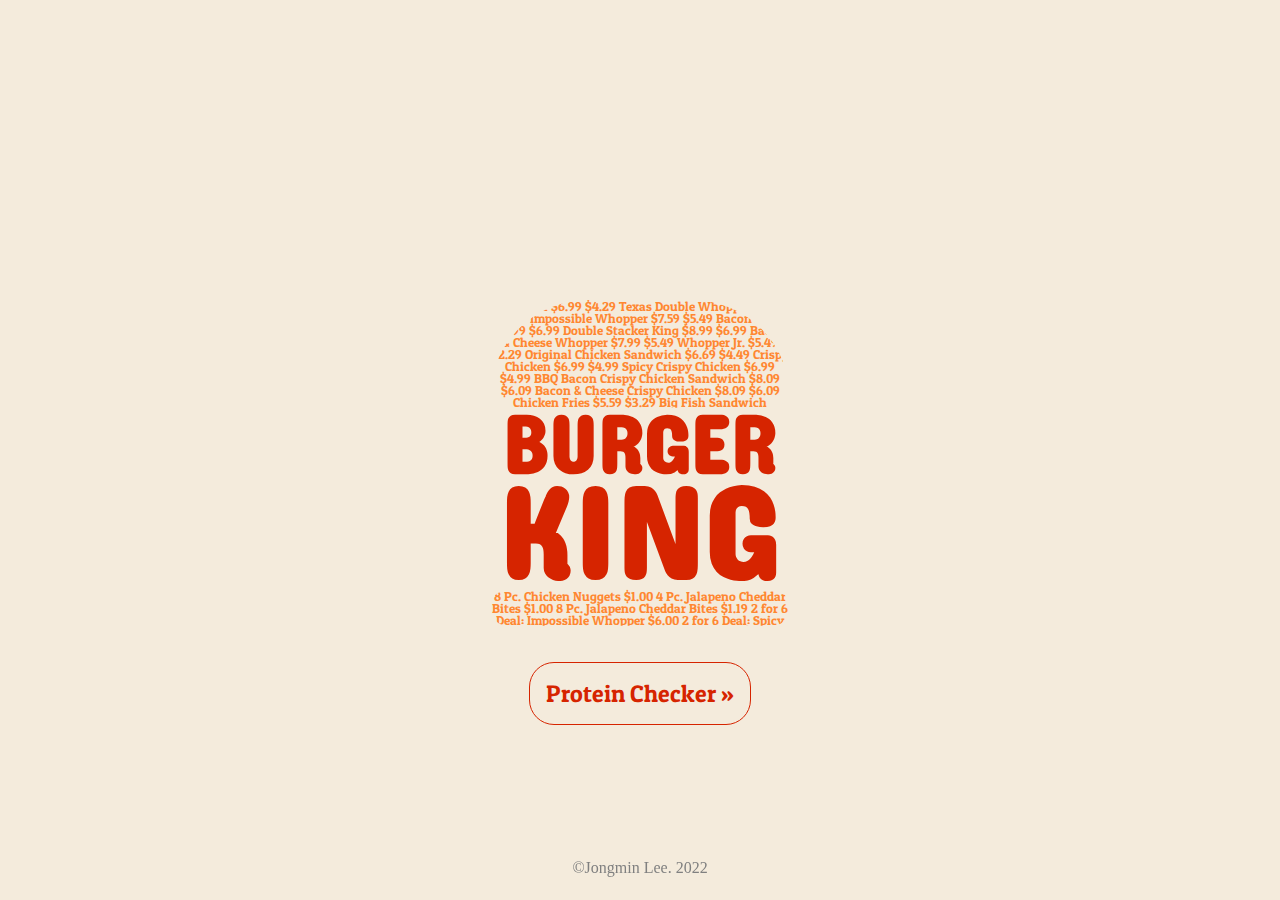
<file: index.html>
<!doctype html>
<html>
    <head>
        <meta charset="utf-8">
        <title>Burger King Protain checker</title>
        <link rel="stylesheet" href=".\styles.css">
        <link rel="stylesheet" href="https://fonts.googleapis.com/css?family=Concert+One|Patua+One">
    </head>
<body>
    <div class="title">
        <div class="Bmenu1"><p>Whopper	$6.99	$4.29
            Texas Double Whopper	$8.89	$8.19
            Impossible Whopper	$7.59	$5.49
            Bacon King	$8.99	$6.99
            Double Stacker King	$8.99	$6.99
            Bacon & Cheese Whopper	$7.99	$5.49
            Whopper Jr.	$5.49	$2.29
            Original Chicken Sandwich	$6.69	$4.49
            Crispy Chicken	$6.99	$4.99
            Spicy Crispy Chicken	$6.99	$4.99
            BBQ Bacon Crispy Chicken Sandwich	$8.09	$6.09
            Bacon & Cheese Crispy Chicken	$8.09	$6.09
            Chicken Fries	$5.59	$3.29
            Big Fish Sandwich</p></div>
        <div class="main">    
            <h1>
            <div id="burger">BURGER</div>
            <div id="king">KING</div>
            </h1>
        </div>
        <div class="Bmenu2"><p>8 Pc. Chicken Nuggets	$1.00
            4 Pc. Jalapeno Cheddar Bites	$1.00
            8 Pc. Jalapeno Cheddar Bites	$1.19
            2 for 6 Deal: Impossible Whopper	$6.00
            2 for 6 Deal: Spicy Crispy Chicken	$6.00
            2 for 6 Deal: Whopper	$6.00
            2 for 6 Deal: Crispy Chicken	$6.00
            4 Pc. Mozzarella Sticks	$1.49
            8 Pc. Mozzarella Sticks	$2.79</p></div>
        <div class="container" style="vertical-align:middle">
            <a href="main.html" style="text-decoration: none;">
                <button class="door">Protein Checker »</button>
            </a>
        </div>
    </div>
    <div class="footer"><p>©Jongmin Lee. 2022</p></div>
</body>
</html>
</file>
